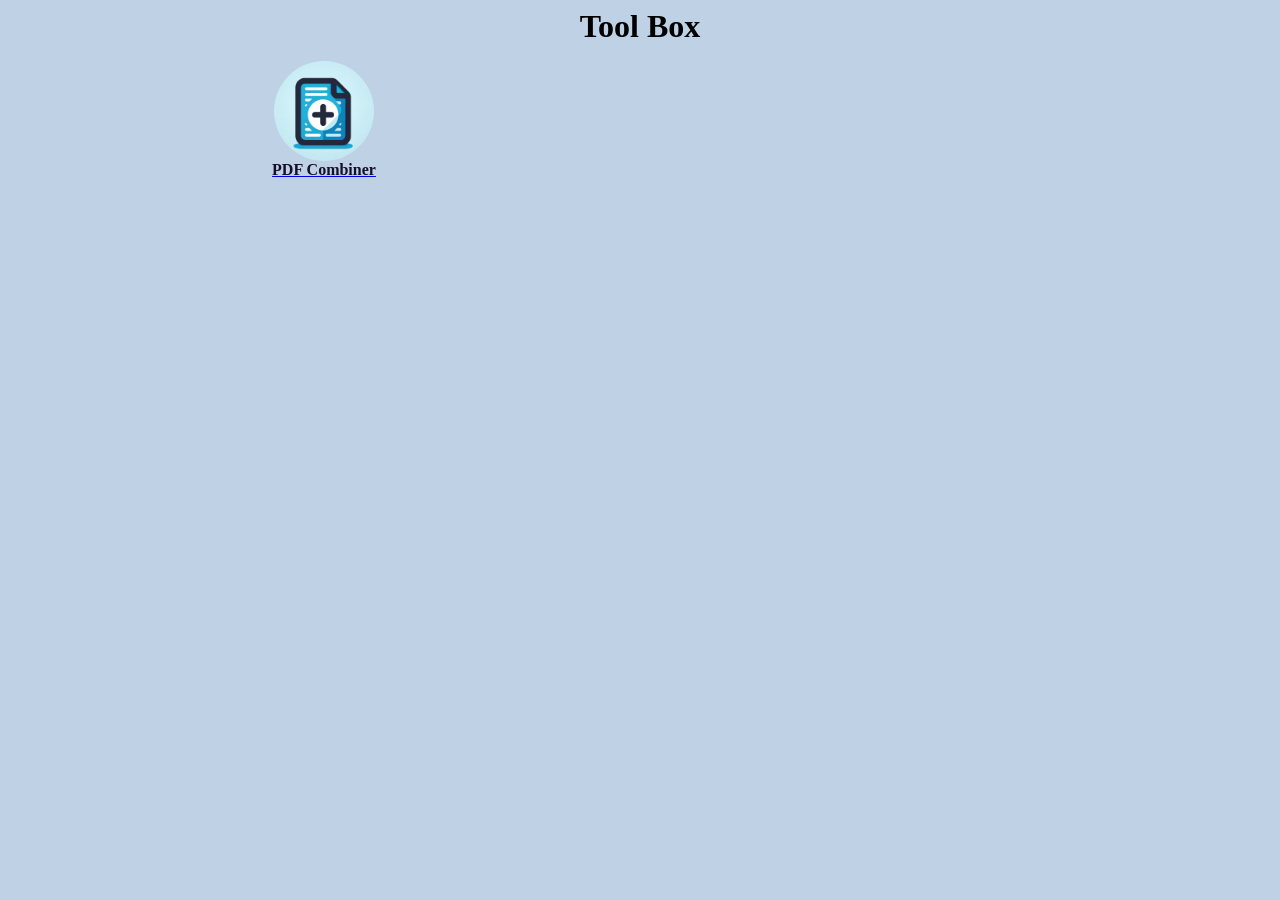
<file: src/main/resources/static/index.html>
<!DOCTYPE html>
<html lang="en">
  <head>
    <meta charset="UTF-8" />
    <meta name="viewport" content="width=device-width, initial-scale=1.0" />
    <title>Tool Box</title>
    <link rel="stylesheet" href="index.css" />
  </head>
  <body>
    <header>
      <h1>Tool Box</h1>
    </header>
    <main>
      <nav class="menu-icons">
        <ul class="menu-icons__ul menu-icons-ul">
          <li class="menu-icons-ul__li">
            <a
              href="/pdf-combine/pdf-combine.html"
              class="menu-icons__link menu-icons__link__pdf-combiner pdf-combiner"
            >
              <img
                src="static/icon-pdf-combiner-original.webp"
                alt="pdf combiner icon"
                class="menu-icons__link__img pdf-combiner__icon"
              />
              <span class="menu-icons__link__text pdf-combiner__text"
                >PDF Combiner</span
              >
            </a>
          </li>
        </ul>
      </nav>
    </main>
  </body>
</html>
</file>
<file: src/main/resources/static/index.css>
html, body {
    background-color: #BFD1E5;
}

h1, ul {
    margin: 0;
    padding: 0;
}

h1 {
    margin-bottom: 1rem;
    display: flex;
    justify-content: center;
}

.menu-icons-ul {
    display: grid;
    grid-template-columns: repeat(12, 1fr);

    list-style-type: none;
}

.menu-icons-ul__li {
    grid-column: span 6;

    display: flex;
    justify-content: center;

}

.menu-icons__link {
    display: flex;
    flex-direction: column;
    justify-content: center;
    align-items: center;
}

.menu-icons__link__img {
    max-width: 100px;
    max-height: 100px;
    border-radius: 50%;
}

.menu-icons__link__text {
    color: #160F29;
    font-weight: 600;
    text-decoration: none;
    text-decoration-line: none;
}
</file>
